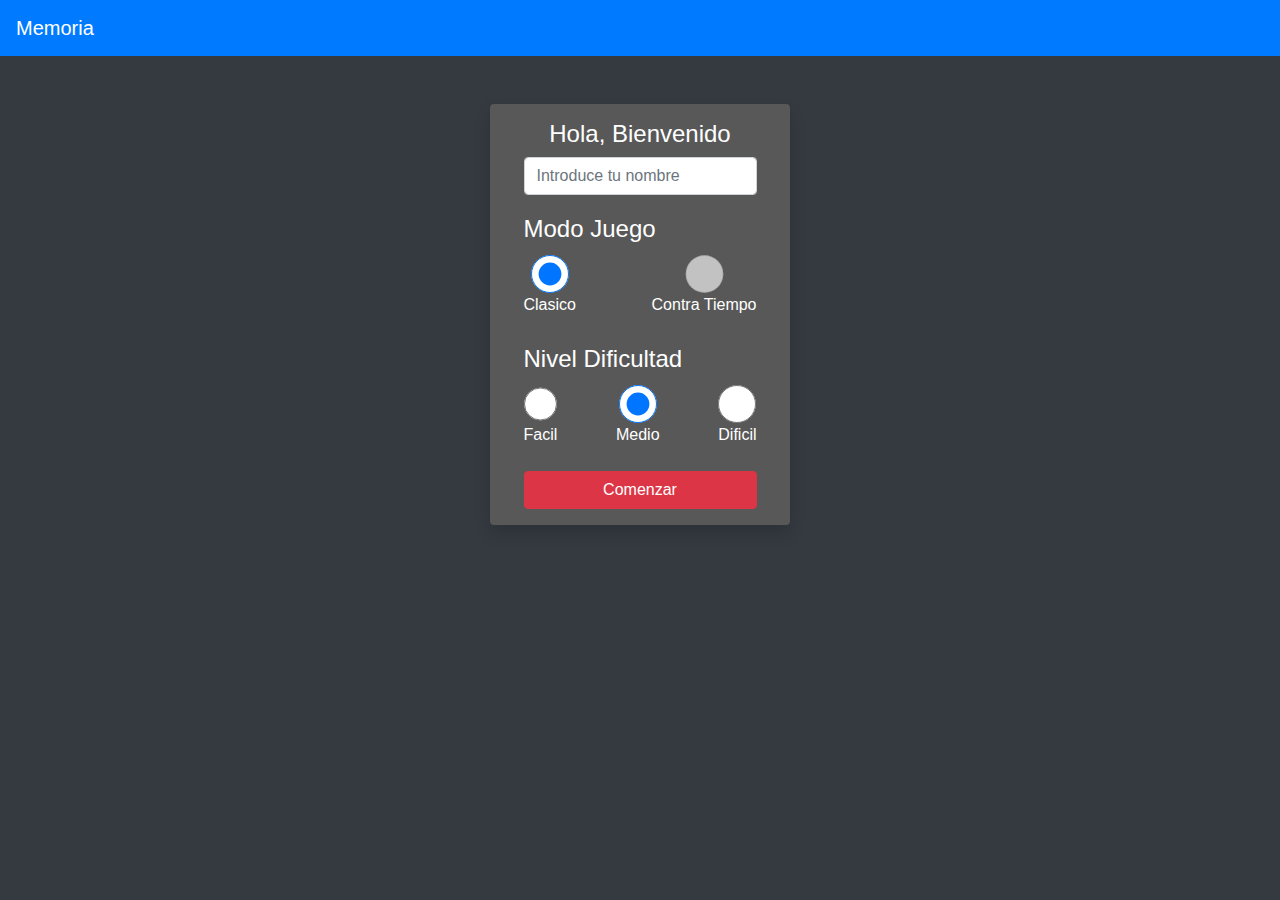
<file: index.html>
<!DOCTYPE html>
<html lang="en">
    <head>
        <meta charset="UTF-8" />
        <meta name="viewport" content="width=device-width, initial-scale=1.0" />
        <title>Memorama</title>
        <link rel="stylesheet" href="./assets/css/bootstrap.min.css" />
        <link rel="stylesheet" href="./assets/css/styles.css" />
    </head>

    <body class="bg-dark">
        <!-- As a heading -->
        <nav class="navbar navbar-dark bg-primary mb-5">
            <span class="navbar-brand mb-0 h1">Memoria</span>
        </nav>
        <main class="container main shadow p-3 mb-5 rounded">
            <h4>Hola, Bienvenido</h4>
            <form id="form" method="get">
                <div class="form-group">
                    <input
                        class="form-control"
                        type="text"
                        autocomplete="off"
                        placeholder="Introduce tu nombre"
                        name="name"
                        id="name"
                        required
                    />
                </div>
                <fieldset>
                    <legend>Modo Juego</legend>
                    <div class="form-group d-flex justify-content-between">
                        <label for="clasic"
                            ><input
                                class="form-control"
                                type="radio"
                                value="clasic"
                                name="mode"
                                required
                                checked
                            />Clasico</label
                        >
                        <label for="time"
                            ><input
                                class="form-control"
                                type="radio"
                                value="time"
                                name="mode"
                                required
                                disabled
                            />Contra Tiempo</label
                        >
                    </div>
                </fieldset>
                <fieldset>
                    <legend>Nivel Dificultad</legend>

                    <div class="form-group d-flex justify-content-between">
                        <label
                            ><input
                                class="form-control"
                                type="radio"
                                value="easy"
                                name="difficulty"
                                required
                            />Facil</label
                        >
                        <label>
                            <input
                                class="form-control"
                                type="radio"
                                value="medium"
                                name="difficulty"
                                required
                                checked
                            />
                            Medio
                        </label>
                        <label>
                            <input
                                class="form-control"
                                type="radio"
                                value="hard"
                                name="difficulty"
                                required
                            />
                            Dificil
                        </label>
                    </div>
                </fieldset>
                <button class="btn btn-danger btn-block" type="submit">
                    Comenzar
                </button>
            </form>
        </main>

        <script src="./assets/src/jquery.min.js"></script>
        <script src="./assets/src/bootstrap.min.js"></script>
        <script src="./assets/src/index.js"></script>
    </body>
</html>
</file>
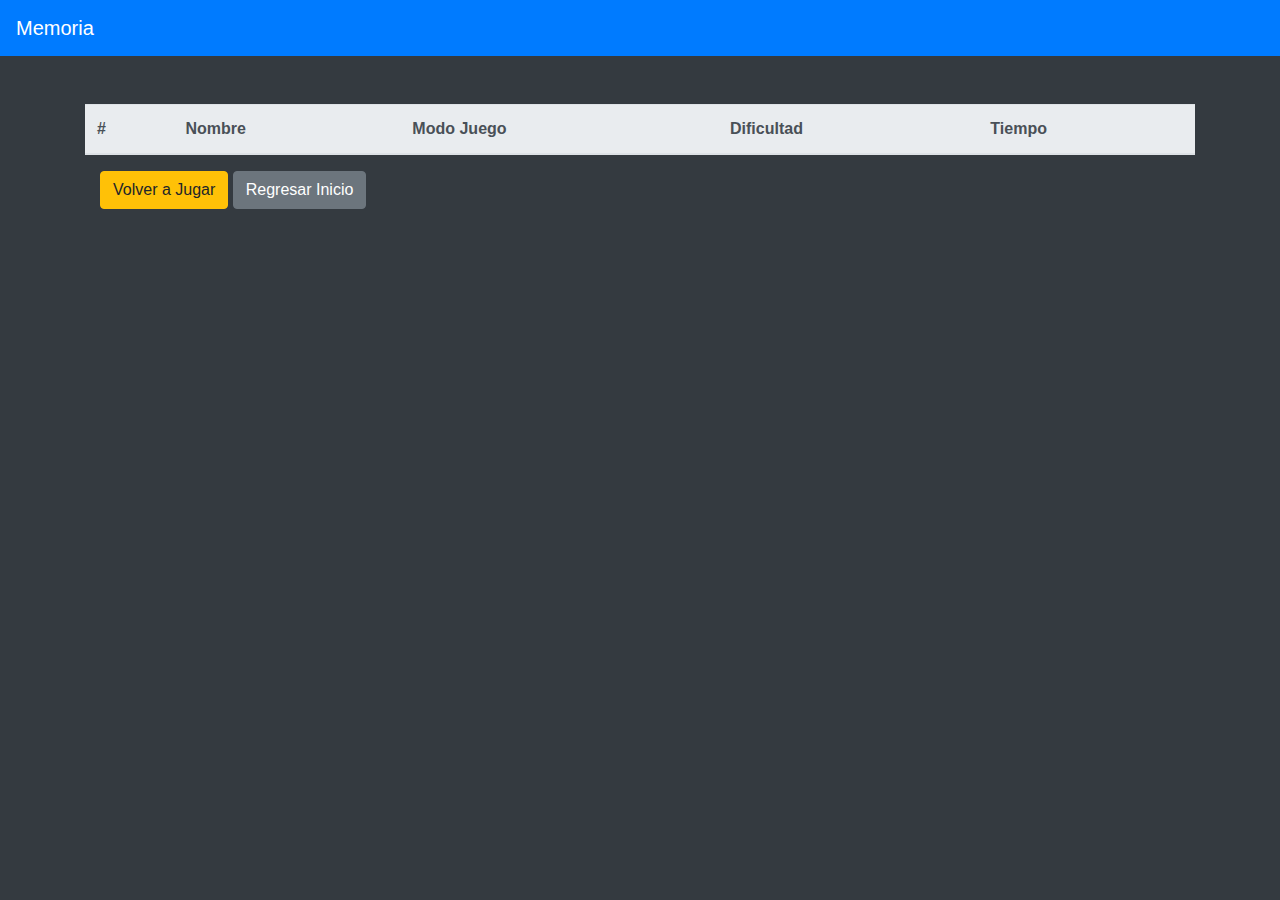
<file: score.html>
<!DOCTYPE html>
<html lang="en">
    <head>
        <meta charset="UTF-8" />
        <meta name="viewport" content="width=device-width, initial-scale=1.0" />
        <title>Memorama</title>
        <link rel="stylesheet" href="./assets/css/bootstrap.min.css" />
        <style>
            body {
                height: 100vh;
                max-height: 100vh;
            }
        </style>
        <link rel="stylesheet" href="./assets/css/styles.css" />
    </head>

    <body class="bg-dark">
        <nav class="navbar navbar-dark bg-primary mb-5">
            <span class="navbar-brand mb-0 h1">Memoria</span>
            <span id="name-user" class="navbar-text"> </span>
        </nav>
        <div class="container">
            <div class="table-responsive">
                <table class="table table-hover table-light">
                    <thead class="thead-light">
                        <tr>
                            <th scope="col">#</th>
                            <th scope="col">Nombre</th>
                            <th scope="col">Modo Juego</th>
                            <th scope="col">Dificultad</th>
                            <th scope="col">Tiempo</th>
                        </tr>
                    </thead>
                    <tbody class="tbody-light"></tbody>
                </table>
            </div>
            <div class="container" >
                <button type="button" id="game" class="btn btn-warning">Volver a Jugar</button>
                <button type="button" id="home" class="btn btn-secondary">Regresar Inicio</button>
            </div>
        </div>

        <script src="./assets/src/jquery.min.js"></script>
        <script src="./assets/src/bootstrap.min.js"></script>
        <script src="./assets/src/score.js"></script>
    </body>
</html>
</file>
<file: assets/css/styles.css>
:root {
    --width-cards: 300px;
}
/* Page main */
.container.main {
    display: flex;
    flex-direction: column;
    align-items: center;
    width: 300px;
    background-color: rgb(88, 88, 88);
    color: #fff;
    padding: 2rem;
}

/* Game */
.container-cards {
    display: flex;
    justify-content: space-between;
    align-items: center;
    flex-wrap: wrap;
    width: 90%;
    margin: 0 auto;
}

.container-card {
    margin-bottom: 1rem;
    margin-right: 0.5rem;
}
.container-card  {
    /* width: var(--width-cards); */
    /* height: 100%; */
    width: 300px;
    height: 500px;
}
.container-card  img {
    width: 100%;
    height: 100%;
}

@media (max-width: 575.98px) {
    .container-cards {
        justify-content: space-around;
    }
    .container-card {
        width: 80px;
        height: 80px;
        margin-right: 2px;
    }
    .container-card img {
        --width-cards: 100%;
        height: var(--width-cards);
        padding: 0 !important;
    }
}
</file>
